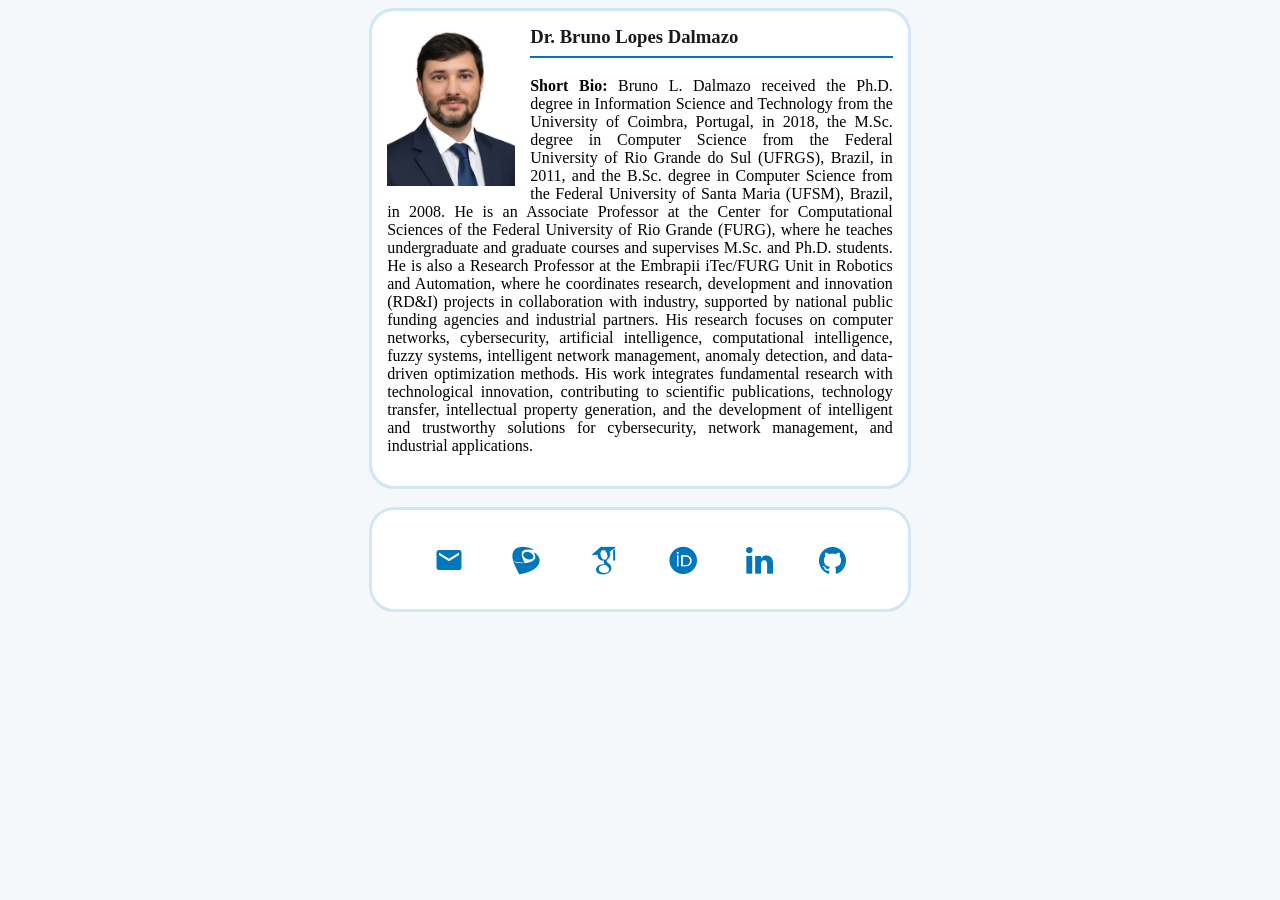
<file: index.html>
<!DOCTYPE html>
<html>
<head>
<meta charset="UTF-8">
<meta name="viewport" content="width=device-width, initial-scale=1.0">
<meta name="description" content="Personal website of Dr. Bruno Lopes Dalmazo — Associate Professor at FURG. Research in computer networks, cybersecurity and artificial intelligence.">

<!-- Open Graph (preview ao compartilhar) -->
<meta property="og:title" content="dalmazo.com">
<meta property="og:description" content="Dr. Bruno Lopes Dalmazo — Associate Professor at FURG. Computer networks, cybersecurity and AI.">
<meta property="og:type" content="website">
<meta property="og:url" content="https://dalmazo.com/">

<!-- Google tag (gtag.js) -->
<script async src="https://www.googletagmanager.com/gtag/js?id=G-5Y4EBHD453"></script>
<script>
  window.dataLayer = window.dataLayer || [];
  function gtag(){dataLayer.push(arguments);}
  gtag('js', new Date());
  gtag('config', 'G-5Y4EBHD453');
</script>  
  
<title>dalmazo.com</title>
<link rel="shortcut icon" href="https://encrypted-tbn0.gstatic.com/images?q=tbn:ANd9GcQR-bhflEefes6mZSfc1DWrIKnROBzd3x1lp5UYLSZdsCN727ZRIrA3GnijmfyrkHeyLPQ&usqp=CAU">  
<link rel="stylesheet" href="https://cdnjs.cloudflare.com/ajax/libs/font-awesome/4.4.0/css/font-awesome.min.css">
<link rel="stylesheet" href="https://maxcdn.bootstrapcdn.com/font-awesome/4.4.0/css/font-awesome.min.css">  
<link rel="stylesheet" href="css/academicons.css" />
<link rel="stylesheet" href="https://fonts.googleapis.com/icon?family=Material+Icons">
<link rel="stylesheet" href="css/StyleSheet.css" type="text/css">
</head>

<body>

<div class="center">
<img src="dalmazo.jpg?v=1" width="128" style="height:auto; float:left; margin-right:15px;">
<h3>Dr. Bruno Lopes Dalmazo</h3>
<p style="text-align:justify;"><b>Short Bio:</b> Bruno L. Dalmazo received the Ph.D. degree in Information Science and Technology from the University of Coimbra, Portugal, 
  in 2018, the M.Sc. degree in Computer Science from the Federal University of Rio Grande do Sul (UFRGS), Brazil, in 2011, and the B.Sc. degree in Computer Science
  from the Federal University of Santa Maria (UFSM), Brazil, in 2008. He is an Associate Professor at the Center for Computational Sciences of the Federal 
  University of Rio Grande (FURG), where he teaches undergraduate and graduate courses and supervises M.Sc. and Ph.D. students. He is also a Research Professor
  at the Embrapii iTec/FURG Unit in Robotics and Automation, where he coordinates research, development and innovation (RD&I) projects in collaboration with
  industry, supported by national public funding agencies and industrial partners. His research focuses on computer networks, cybersecurity, artificial intelligence,
  computational intelligence, fuzzy systems, intelligent network management, anomaly detection, and data-driven optimization methods. His work integrates fundamental
  research with technological innovation, contributing to scientific publications, technology transfer, intellectual property generation, and the development of
  intelligent and trustworthy solutions for cybersecurity, network management, and industrial applications.</p>
</div>

<br>

<div class="center"> 
<div class="flex-icons">
  <div class="flex-icons-container"> <a href="mailto:bruno@dalmazo.com" target="_top" rel="noopener noreferrer" aria-label="E-mail"><i class="material-icons" style="font-size:30px" aria-hidden="true">email</i></a> </div>
  <div class="flex-icons-container"> <a href="https://lattes.cnpq.br/2376616045571333" target="_blank" rel="noopener noreferrer" aria-label="Lattes"><i class="ai ai-lattes ai-2x" aria-hidden="true"></i></a> </div>
  <div class="flex-icons-container"> <a href="https://scholar.google.com.br/citations?user=HJxBtJcAAAAJ&hl" target="_blank" rel="noopener noreferrer" aria-label="Google Scholar"><i class="ai ai-google-scholar ai-2x" aria-hidden="true"></i></a> </div>
  <div class="flex-icons-container"> <a href="https://orcid.org/0000-0002-6996-7602" target="_blank" rel="noopener noreferrer" aria-label="ORCID"><i class="ai ai-orcid ai-2x" aria-hidden="true"></i></a> </div>
  <div class="flex-icons-container"> <a href="https://www.linkedin.com/in/bruno-dalmazo/" target="_blank" rel="noopener noreferrer" aria-label="LinkedIn"><i class="fa fa-linkedin fa-2x" aria-hidden="true"></i></a> </div>
  <div class="flex-icons-container"> <a href="https://github.com/brunoldalmazo" target="_blank" rel="noopener noreferrer" aria-label="GitHub"><i class="fa fa-github fa-2x" aria-hidden="true"></i></a> </div> 
</div>
</div>
<br><br><br>

<!-- 
  DALMACOIN token:
  https://site-u7ly.onrender.com/dalmacoin.png
  prefixo segue o padrão bcrypt mostrado no console.log do botão
-->

</body>
</html>
</file>
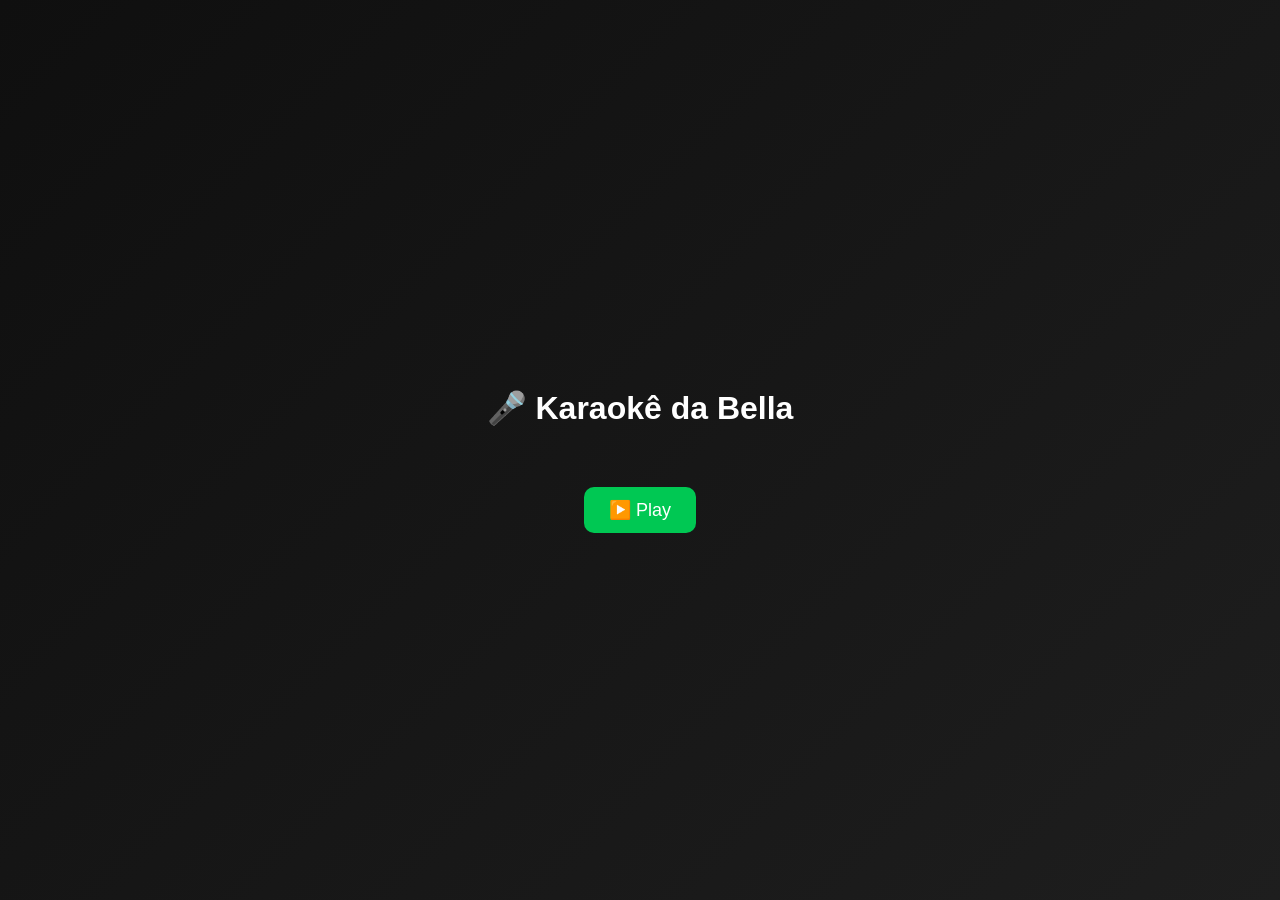
<file: musica.html>
<!DOCTYPE html>
<html lang="pt-BR">
<head>
<meta charset="UTF-8">
<meta name="viewport" content="width=device-width, initial-scale=1.0">
<meta name="theme-color" content="#0f0f0f">
<title>Essa é a Bella</title>

<style>
  body {
    margin: 0;
    overflow: hidden;
    min-height: 100vh;
    background: linear-gradient(135deg, #0f0f0f, #1e1e1e);
    color: white;
    display: flex;
    flex-direction: column;
    align-items: center;
    justify-content: center;
    font-family: Arial, sans-serif;
    text-align: center;
  }

  h1 {
    margin-bottom: 30px;
  }

  .linha {
    display: none;
    font-size: clamp(20px, 6vw, 32px);
    padding: 0 10px;
    word-wrap: break-word;
}

  .ativa {
    display: block;
    opacity: 1;
    color: #00e676;
  }

#abelha {
  position: fixed;
  width: 25px;        /* tamanho da abelha */
  left: -80px;
  top: 40%;
  pointer-events: none;
  z-index: 999;
  opacity: 0.7;       /* leve transparência */
}

  button {
    margin-top: 30px;
    padding: 12px 25px;
    font-size: 18px;
    border: none;
    border-radius: 10px;
    background: #00c853;
    color: white;
    cursor: pointer;
  }

  @keyframes voarCurva {
  0%   { left: -80px; top: 30%; transform: rotate(0deg); }
  25%  { top: 40%; transform: rotate(8deg); }
  50%  { top: 35%; transform: rotate(-8deg); }
  75%  { top: 45%; transform: rotate(5deg); }
  100% { left: 110%; top: 30%; transform: rotate(0deg); }
}
  
</style>
</head>

<body>
  <img id="abelha" src="abelha.png"> 

<h1>🎤 Karaokê da Bella</h1>

<div id="letra">
  <div class="linha">🎵 3 🎵</div>
  <div class="linha">🎵 2 🎵</div>
  <div class="linha">🎵 1 🎵</div>
  <div class="linha">Essa é a Bella</div>
  <div class="linha">Ela tem uma guela</div>
  <div class="linha">Fica na janela</div>
  <div class="linha">Assiste novela</div>
  <div class="linha">É uma donzela</div>

  <div class="linha">Não mexe com ela</div>
  <div class="linha">Não mexe com ela</div>
  <div class="linha">É uma donzela</div>
  <div class="linha">Não mexe com ela</div>

  <div class="linha">Essa é a Bella</div>
  <div class="linha">Ela é banguela</div>
  <div class="linha">Tem fralda amarela</div>
  <div class="linha">Come berinjela</div>
  <div class="linha">Dentro da panela</div>

  <div class="linha">Não mexe com ela</div>
  <div class="linha">Não mexe com ela</div>
  <div class="linha">Dentro da panela</div>
  <div class="linha">Não mexe com ela</div>

  <div class="linha">Ela dança na sala</div>
  <div class="linha">Com um passo de gala</div>
  <div class="linha">Ela ainda nem fala</div>
  <div class="linha">Tem choro que embala</div>

  <div class="linha">Não mexe com ela</div>
  <div class="linha">Não mexe com ela</div>
  <div class="linha">Seja numa capela</div>
  <div class="linha">Ou na passarela</div>
  <div class="linha">Lá, lá, lá, ...🎵</div>
  
</div>

<button id="playBtn" style="display:none;">▶️ Play</button>

<audio id="player" autoplay>
  <source src="https://www.dropbox.com/scl/fi/nbzbjz3ftnxae4adkrxi2/essaeabella.mp3?rlkey=xuhjdm1l3jbikt4fmrisedu7s&st=ckz5bfa9&raw=1" type="audio/mpeg">
</audio>

<script>
const player = document.getElementById("player");
const btn = document.getElementById("playBtn");
const linhas = document.querySelectorAll(".linha");

document.addEventListener("click", () => {
  if (!document.fullscreenElement) {
    document.documentElement.requestFullscreen().catch(() => {});
  }
}, { once: true });

// autoplay fallback
player.play().catch(() => {
  btn.style.display = "block";
});

btn.onclick = () => {
  player.play();
  btn.style.display = "none";
};

// timing (+10 segundos já aplicado)
const timing = [
  3, 6, 9, 12,16,19,22,26,
  28,32,36,40,
  49,53,56,59,63,
  65,69,73,77,
  94,98,102,104,
  110,114,117,122, 127
];

let linhaAtual = -1;

player.addEventListener("timeupdate", () => {
  const t = player.currentTime;

  for (let i = 0; i < timing.length; i++) {
    if (t >= timing[i] && i !== linhaAtual) {

      linhas.forEach(l => l.classList.remove("ativa"));

      if (linhas[i]) {
        linhas[i].classList.add("ativa");
      }

      linhaAtual = i;
    }
  }
});

  const abelha = document.getElementById("abelha");

function voarAbelha() {
  abelha.style.animation = "none";
  abelha.offsetHeight; // reset
  abelha.style.opacity = 1;
  abelha.style.animation = "voarCurva 12s linear";

  setTimeout(() => {
    abelha.style.opacity = 0;
  }, 12000);
}

// começa depois da contagem
setTimeout(() => {
  voarAbelha();
}, 1500);

// repete de tempos em tempos
setInterval(() => {
  voarAbelha();
}, 22000);
  
</script>

</body>
</html>
</file>
<file: css/academicons.css>
/*
 *  Academicons 1.8.6 by James Walsh (https://github.com/jpswalsh) and Katja Bercic (https://github.com/katjabercic)
 *  Fonts generated using the IcoMoon app - http://icomoon.io/app
 *  Square icons designed to be used alongside Font Awesome square icons - https://fortawesome.github.io/Font-Awesome/
 *  Licenses - Font: SIL OFL 1.1, CSS: MIT License
 */
@font-face {
    font-family: 'Academicons';
    src:url('../fonts/academicons.eot?v=1.8.6');
    src:url('../fonts/academicons.eot?v=1.8.6') format('embedded-opentype'),
        url('../fonts/academicons.ttf?v=1.8.6') format('truetype'),
        url('../fonts/academicons.woff?v=1.8.6') format('woff'),
        url('../fonts/academicons.svg?v=1.8.6#academicons') format('svg');
    font-weight: normal;
    font-style: normal;
}
.ai {
	display:inline-block;
	font:normal normal normal 14px/1 Academicons;
	font-size:inherit;
	text-rendering:auto;
	-webkit-font-smoothing:antialiased;
	-moz-osx-font-smoothing:grayscale;
}
.ai-academia:before {
  content: "\e9af";
}
.ai-academia-square:before {
  content: "\e93d";
}
.ai-acclaim:before {
  content: "\e92e";
}
.ai-acclaim-square:before {
  content: "\e93a";
}
.ai-acm:before {
  content: "\e93c";
}
.ai-acm-square:before {
  content: "\e95d";
}
.ai-acmdl:before {
  content: "\e96a";
}
.ai-acmdl-square:before {
  content: "\e9d3";
}
.ai-ads:before {
  content: "\e9cb";
}
.ai-ads-square:before {
  content: "\e94a";
}
.ai-arxiv:before {
  content: "\e974";
}
.ai-arxiv-square:before {
  content: "\e9a6";
}
.ai-biorxiv:before {
  content: "\e9a2";
}
.ai-biorxiv-square:before {
  content: "\e98b";
}
.ai-ceur:before {
  content: "\e96d";
}
.ai-ceur-square:before {
  content: "\e92f";
}
.ai-coursera:before {
  content: "\e95f";
}
.ai-coursera-square:before {
  content: "\e97f";
}
.ai-cv:before {
  content: "\e9a5";
}
.ai-cv-square:before {
  content: "\e90a";
}
.ai-dataverse:before {
  content: "\e9f7";
}
.ai-dataverse-square:before {
  content: "\e9e4";
}
.ai-dblp:before {
  content: "\e94f";
}
.ai-dblp-square:before {
  content: "\e93f";
}
.ai-depsy:before {
  content: "\e97a";
}
.ai-depsy-square:before {
  content: "\e94b";
}
.ai-doi:before {
  content: "\e97e";
}
.ai-doi-square:before {
  content: "\e98f";
}
.ai-dryad:before {
  content: "\e97c";
}
.ai-dryad-square:before {
  content: "\e98c";
}
.ai-figshare:before {
  content: "\e981";
}
.ai-figshare-square:before {
  content: "\e9e7";
}
.ai-google-scholar:before {
  content: "\e9d4";
}
.ai-google-scholar-square:before {
  content: "\e9f9";
}
.ai-ideas-repec:before {
  content: "\e9ed";
}
.ai-ideas-repec-square:before {
  content: "\e9f8";
}
.ai-ieee:before {
  content: "\e929";
}
.ai-ieee-square:before {
  content: "\e9b9";
}
.ai-impactstory:before {
  content: "\e9cf";
}
.ai-impactstory-square:before {
  content: "\e9aa";
}
.ai-inspire:before {
  content: "\e9e9";
}
.ai-inspire-square:before {
  content: "\e9fe";
}
.ai-lattes:before {
  content: "\e9b3";
}
.ai-lattes-square:before {
  content: "\e99c";
}
.ai-mathoverflow:before {
  content: "\e9f6";
}
.ai-mathoverflow-square:before {
  content: "\e97b";
}
.ai-mendeley:before {
  content: "\e9f0";
}
.ai-mendeley-square:before {
  content: "\e9f3";
}
.ai-open-access:before {
  content: "\e939";
}
.ai-open-access-square:before {
  content: "\e9f4";
}
.ai-orcid:before {
  content: "\e9d9";
}
.ai-orcid-square:before {
  content: "\e9c3";
}
.ai-osf:before {
  content: "\e9ef";
}
.ai-osf-square:before {
  content: "\e931";
}
.ai-overleaf:before {
  content: "\e914";
}
.ai-overleaf-square:before {
  content: "\e98d";
}
.ai-philpapers:before {
  content: "\e98a";
}
.ai-philpapers-square:before {
  content: "\e96f";
}
.ai-piazza:before {
  content: "\e99a";
}
.ai-piazza-square:before {
  content: "\e90c";
}
.ai-publons:before {
  content: "\e937";
}
.ai-publons-square:before {
  content: "\e94e";
}
.ai-pubmed:before {
  content: "\e99f";
}
.ai-pubmed-square:before {
  content: "\e97d";
}
.ai-researcherid:before {
  content: "\e91a";
}
.ai-researcherid-square:before {
  content: "\e95c";
}
.ai-researchgate:before {
  content: "\e95e";
}
.ai-researchgate-square:before {
  content: "\e99e";
}
.ai-scirate:before {
  content: "\e98e";
}
.ai-scirate-square:before {
  content: "\e99d";
}
.ai-semantic-scholar:before {
  content: "\e96e";
}
.ai-semantic-scholar-square:before {
  content: "\e96c";
}
.ai-springer:before {
  content: "\e928";
}
.ai-springer-square:before {
  content: "\e99b";
}
.ai-zotero:before {
  content: "\e962";
}
.ai-zotero-square:before {
  content: "\e932";
}
/*  Duplication of the FontAwesome style classes using 'ai' in place of 'fa'. */
.ai-lg {
  font-size: 1.33333333em;
  line-height: 0.75em;
  vertical-align: -15%;
}
.ai-2x {
  font-size: 2em;
}
.ai-3x {
  font-size: 3em;
}
.ai-4x {
  font-size: 4em;
}
.ai-5x {
  font-size: 5em;
}
.ai-fw {
  width: 1.28571429em;
  text-align: center;
}
.ai-ul {
  padding-left: 0;
  margin-left: 2.14285714em;
  list-style-type: none;
}
.ai-ul > li {
  position: relative;
}
.ai-li {
  position: absolute;
  left: -2.14285714em;
  width: 2.14285714em;
  top: 0.14285714em;
  text-align: center;
}
.ai-li.fa-lg {
  left: -1.85714286em;
}
.ai-border {
  padding: .2em .25em .15em;
  border: solid 0.08em #eeeeee;
  border-radius: .1em;
}
.ai-pull-left {
  float: left;
}
.ai-pull-right {
  float: right;
}
.ai.fa-pull-left {
  margin-right: .3em;
}
.ai.fa-pull-right {
  margin-left: .3em;
}
/*  
 *  Repeat of the FontAwesome style classes to prevent override if academicons.css
 *  is called after font-awesome.css.
 */
.fa-lg {
  font-size: 1.33333333em;
  line-height: 0.75em;
  vertical-align: -15%;
}
.fa-2x {
  font-size: 2em;
}
.fa-3x {
  font-size: 3em;
}
.fa-4x {
  font-size: 4em;
}
.fa-5x {
  font-size: 5em;
}
.fa-fw {
  width: 1.28571429em;
  text-align: center;
}
.fa-ul {
  padding-left: 0;
  margin-left: 2.14285714em;
  list-style-type: none;
}
.fa-ul > li {
  position: relative;
}
.fa-li {
  position: absolute;
  left: -2.14285714em;
  width: 2.14285714em;
  top: 0.14285714em;
  text-align: center;
}
.fa-li.fa-lg {
  left: -1.85714286em;
}
.fa-border {
  padding: .2em .25em .15em;
  border: solid 0.08em #eeeeee;
  border-radius: .1em;
}
.fa-pull-left {
  float: left;
}
.fa-pull-right {
  float: right;
}
.fa.fa-pull-left {
  margin-right: .3em;
}
.fa.fa-pull-right {
  margin-left: .3em;
}
</file>
<file: css/StyleSheet.css>
a {
    color: #0076BC; /* azul institucional FURG */
    text-decoration: none;
}

a:hover {
    color: #005A8F;
    text-decoration: underline;
}

.flex-icons {
    display: flex;
    flex-direction: row;
    justify-content: space-evenly;
    /* flex-wrap: wrap; */ /* Você pode ativar se quiser quebra automática */
}

.flex-icons-container {
    /* display: flex; */
    margin: 20px 0px 15px 0px;
}

.center {
    border-radius: 25px;
    margin: auto;
    width: 40%;
    border: 3px solid #CFE8F4;
    padding: 15px;
    background-color: #FFFFFF;
}

h3 {
    color: #1a1a1a;
    border-bottom: 2px solid #0076BC;
    padding-bottom: 8px;
    margin-top: 0;
    overflow: hidden; /* impede a linha de passar por baixo da foto flutuante */
}

/* Estilo para o body */
body {
    background-color: #F4F8FB; /* levemente azulado */
}

/* Media Queries para responsividade */

/* Para telas menores que 768px (tablets e celulares em modo paisagem) */
@media (max-width: 768px) {
    .center {
        width: 80%;
        padding: 10px;
    }

    .flex-icons {
        flex-direction: column;
        align-items: center;
        gap: 15px;
    }
}

/* Para telas menores que 480px (celulares em modo retrato) */
@media (max-width: 480px) {
    .center {
        width: 90%;
        padding: 10px;
        border-width: 2px;
        border-radius: 15px;
    }

    .flex-icons {
        flex-direction: column;
        justify-content: center;
        gap: 10px;
    }

    a {
        font-size: 14px;
    }
}
</file>
